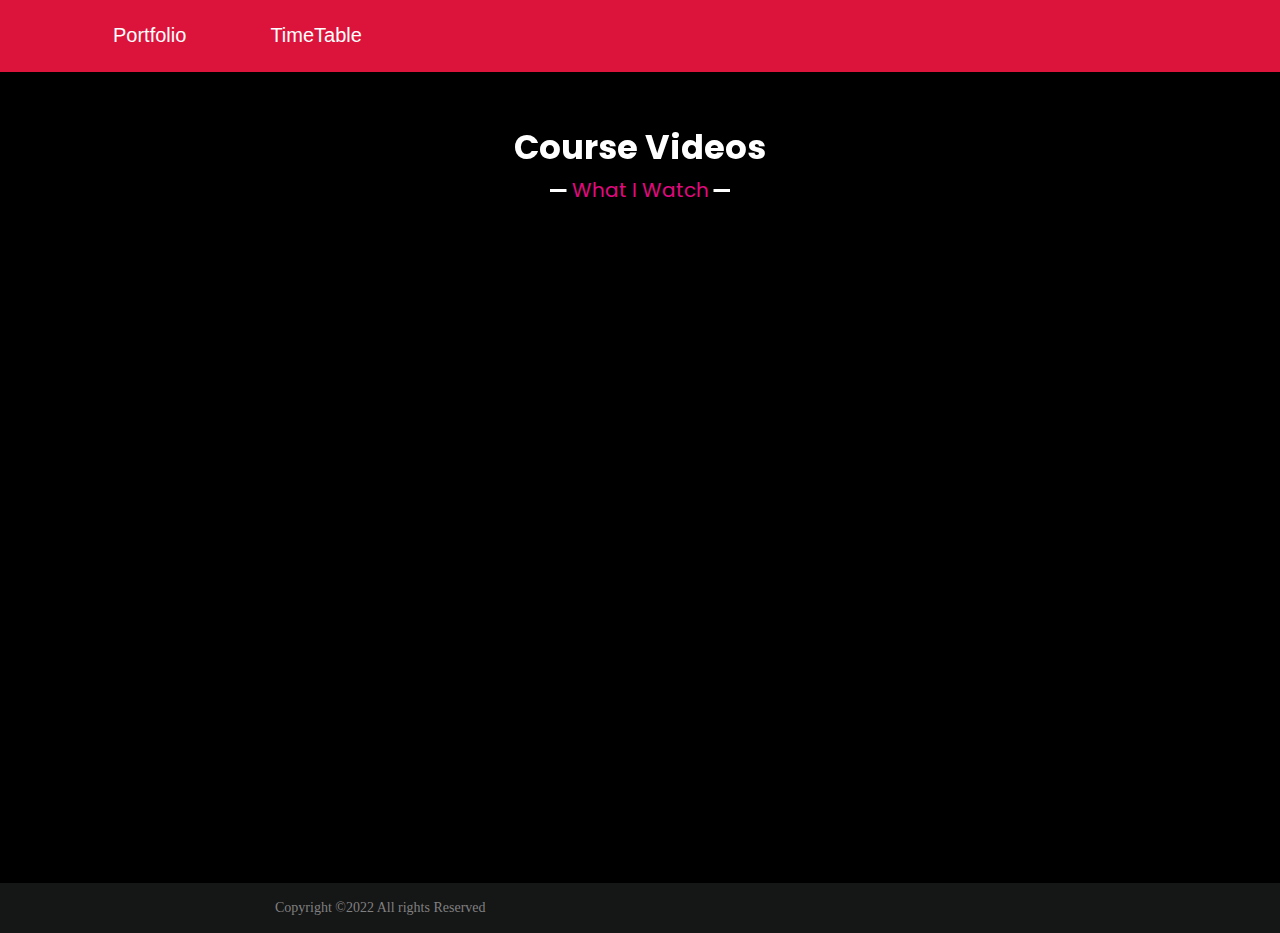
<file: Portfolio/course_videos.html>
<!DOCTYPE html>
<html lang="en">
<head>
    <meta charset="UTF-8">
    <meta http-equiv="X-UA-Compatible" content="IE=edge">
    <meta name="viewport" content="width=device-width, initial-scale=1.0">
    <link rel="stylesheet" href="course_videos.css">
    <link href="https://fonts.googleapis.com/css2?family=Bebas+Neue&family=Playfair+Display&family=Poppins:ital,wght@0,400;0,700;1,400;1,800&family=Roboto:wght@100&family=Square+Peg&display=swap"
    rel="stylesheet">
    <title>Course Videos</title>
</head>
<body>
    
    <nav id="nav_bar">
        <ul>
            <li><a href="/index.html" target="_blank">Portfolio</a></li>
            <li><a href="/mytimetable.html" target="_blank">TimeTable</a></li>

        </ul>
    </nav>

    <section id="home">
        <div class="title" >
           <h2>Course Videos</h2>
        </div>
        
        <div class="column">
            <div class="row" id="row1">
                <div class="video">
                    <iframe  src="https://www.youtube.com/embed/8124kv-632k" title="YouTube video player" frameborder="0" allow="accelerometer; autoplay; clipboard-write; encrypted-media; gyroscope; picture-in-picture" allowfullscreen></iframe>
                </div>

                <div class="video">
                    <iframe  src="https://www.youtube.com/embed/BsDoLVMnmZs" title="YouTube video player" frameborder="0" allow="accelerometer; autoplay; clipboard-write; encrypted-media; gyroscope; picture-in-picture" allowfullscreen></iframe>
                </div>

                <div class="video">
                    <iframe src="https://www.youtube.com/embed/8hly31xKli0" title="YouTube video player" frameborder="0" allow="accelerometer; autoplay; clipboard-write; encrypted-media; gyroscope; picture-in-picture" allowfullscreen></iframe>
                </div>
            </div>

            <!-- width="445" height="315" -->

            <div class="row" id="row2">

                <div class="video">
                    <iframe src="https://www.youtube.com/embed/W6NZfCO5SIk" title="YouTube video player" frameborder="0" allow="accelerometer; autoplay; clipboard-write; encrypted-media; gyroscope; picture-in-picture" allowfullscreen></iframe>
                </div>

                <div class="video">
                    <iframe src="https://www.youtube.com/embed/Q33KBiDriJY" title="YouTube video player" frameborder="0" allow="accelerometer; autoplay; clipboard-write; encrypted-media; gyroscope; picture-in-picture" allowfullscreen></iframe>
                </div>

                <div class="video">
                    <iframe src="https://www.youtube.com/embed/gyMwXuJrbJQ" title="YouTube video player" frameborder="0" allow="accelerometer; autoplay; clipboard-write; encrypted-media; gyroscope; picture-in-picture" allowfullscreen></iframe>
                </div>
            </div>
        </div>
    </section>

    <footer>
        <div class="copyright">
            <p id="left">Copyright &copy;2022 All rights Reserved</p>
        </div>
    </footer>
    
</body>
</html>
</file>
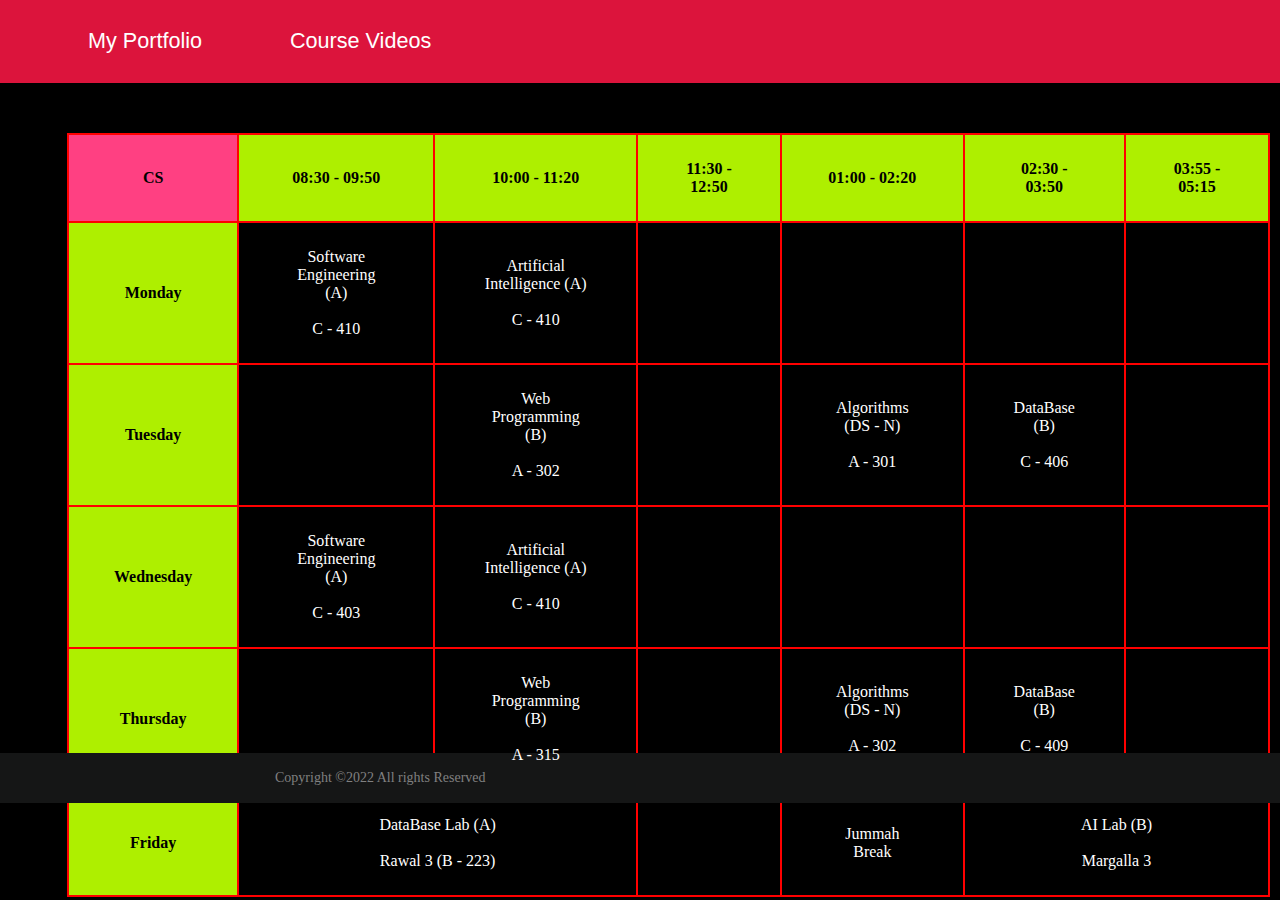
<file: Portfolio/mytimetable.html>
<!DOCTYPE html>
<html lang="en">
<head>
    <meta charset="UTF-8">
    <meta http-equiv="X-UA-Compatible" content="IE=edge">
    <meta name="viewport" content="width=device-width, initial-scale=1.0">
    <link rel="stylesheet" href="timetable.css">
    <title>Time Table</title>
</head>
<body>
    
    <header id="header">
        <nav id="nav_bar">
            <ul>
                <li><a href="index.html" target="_blank">My Portfolio</a></li>
                <li><a href="course_videos.html" target="_blank">Course Videos</a></li>
            </ul>
        </nav>
    </header>

    <section id="timtetable">
        <div class="container">
            <table class="table">
                <tr>
                    <th id="dept">CS</th>
                    <th>08:30 - 09:50</th>
                    <th>10:00 - 11:20</th>
                    <th>11:30 - 12:50</th>
                    <th>01:00 - 02:20</th>
                    <th>02:30 - 03:50</th>
                    <th>03:55 - 05:15</th>
                </tr>

                <tr>
                    <th>Monday</th>
                    <td>Software Engineering (A) <br><br>C - 410</td>
                    <td>Artificial Intelligence (A) <br><br>C - 410</td>
                    <td></td>
                    <td></td>
                    <td></td>
                    <td></td>
                </tr>

                <tr>
                    <th>Tuesday</th>
                    <td></td>
                    <td>Web Programming (B) <br><br>A - 302</td>
                    <td></td>
                    <td>Algorithms (DS - N) <br><br>A - 301</td>
                    <td>DataBase (B) <br><br>C - 406</td>
                    <td></td>
                </tr>

                <tr>
                    <th>Wednesday</th>
                    <td>Software Engineering (A) <br><br>C - 403</td>
                    <td>Artificial Intelligence (A) <br><br>C - 410</td>
                    <td></td>
                    <td></td>
                    <td></td>
                    <td></td>
                </tr>

                <tr>
                    <th>Thursday</th>
                    <td></td>
                    <td>Web Programming (B) <br><br>A - 315</td>
                    <td></td>
                    <td>Algorithms (DS - N) <br><br>A - 302</td>
                    <td>DataBase (B) <br><br>C - 409</td>
                    <td></td>
                </tr>

                <tr>
                    <th>Friday</th>
                    <td colspan="2">DataBase Lab (A) <br><br> Rawal 3 (B - 223)</td>
                    <td></td>
                    <td>Jummah Break</td>
                    <td colspan="2">AI Lab (B) <br><br>Margalla 3</td>
                </tr>
            </table>
        </div>
    </section>

    <footer>
        <div class="copyright">
            <p id="left">Copyright &copy;2022 All rights Reserved</p>
        </div>
    </footer>
    
</body>
</html>
</file>
<file: Portfolio/course_videos.css>
/* CSS Reset */

*{
    margin: 0;
    padding: 0;
}

body{
    background-color: black;
    color: white;
}

#nav_bar{
    background-color: crimson;
    height: 72px;
    position: sticky;
    top: 0;
}

#nav_bar ul{
    display: flex;
    align-items: center;
    margin: 0px 71px;
}

#nav_bar ul li{
    list-style: none;
    font-size: 20px;
    margin: 24px 4px;
}

#nav_bar ul li a{
    color: white;
    text-decoration: none;
    padding: 20px 38px;
    font-family: 'Ubuntu', sans-serif;
}

#nav_bar ul li a:hover{
    color: black;
}

.column{
    display: flex;
    flex-direction: column;
    /* border: 2px solid red; */
    height: 659px;

}

.row{
    display: flex;
    align-items: center;
    flex-wrap: wrap;
    justify-content: space-around;
    /* border: 2px solid green; */
    height: 325px;

}

.video iframe{
    height: 257px;
    width: 398px;
}

.title{
    display: flex;
    flex-direction: column;
    align-items: center;
    justify-content: center;
    margin: 51px;
    font-size: 1.4rem;
    font-family: 'Poppins', sans-serif;
    position: relative;
}

.title::before{
    content: "";
    position: absolute;
    top: 66px;
    bottom: 0px;
    width: 180px;
    left: 50%;
    height: 3px;
    background: white;
    transform: translateX(-50%);
}

.title::after{
    content: "What I Watch";
    position: absolute;
    bottom: -37px;
    left: 50%;
    color: #e10980;
    font-family: 'Poppins', sans-serif;
    font-size: 20px;
    padding: 5px;
    background: black;
    transform: translateX(-50%);
}

footer{
    background-color: rgb(21 22 22);
    height: 50px;
}

#left{
    color: gray;
    display: inline-block;
    margin: 17px 251px;
    font-size: 14px;
    padding: 0px 24px;
}

@media screen and (min-width: 992px) and (max-width: 1192px){
 
    .video iframe{
        height: 247px;
        width: 300px;
    }
}

@media screen and (min-width: 768px) and (max-width: 991px){
 
    .video iframe{
        height: 227px;
        width: 240px;
    }

    #nav_bar ul li a{
        padding: 20px 8px;
    }

    #nav_bar ul li{
        margin: 24px 4px;
    }
}

@media screen and (max-width: 767px){
 
    .video iframe{
        height: 127px;
        width: 140px;
    }

    #nav_bar ul li a{
        padding: 20px 8px;
    }

    #nav_bar ul li{
        margin: 24px 4px;
    }

    #home{
        width: 150%;
    }

    #nav_bar{
        width: 150%;
    }

    footer{
        width: 150%;
    }

    #left{
        margin: 17px 160px;
        font-size: 13px;
    }
}
</file>
<file: Portfolio/timetable.css>
/* CSS Reset */

*{
    margin: 0;
    padding: 0;
}

body{
    background-color: black;
    color: white;
}

#header{
    position: relative;
}
#header::before{
    background-color: crimson;
    position: absolute;
    top: 0;
    left: 0;
    width: 100%;
    height: 83px;
    z-index: -1;
    content: "";
}

#nav_bar ul{
    display: flex;
    align-items: center;
}

#nav_bar ul li{
    font-size: 1.35rem;
    list-style: none;
    margin-top: 28px;
    margin-left: 88px;

}

#nav_bar ul li a{
    color: white;
    text-decoration: none;
    padding: 9px 0px;
    font-family: 'Poppins', sans-serif;
}

#nav_bar ul li a:hover{
    cursor: pointer;
    color: black;
}

.container{
    margin-top: 79px;
    margin-left: 67px;
    margin-right: 67px;
    height: 620px;
    width: 94%;
}


table th, td{
    border: 2px solid red;
    padding: 25px 45px;
    text-align: center;
    
}

.table{
    border-collapse: collapse;
}

th{
    background-color: #aeef00;
    color: black;
}

#dept{
    background-color: #ff4082;
}

footer{
    background-color: rgb(21 22 22);
    height: 50px;
}

#left{
    color: gray;
    display: inline-block;
    margin: 17px 251px;
    font-size: 14px;
    padding: 0px 24px;
}
</file>
